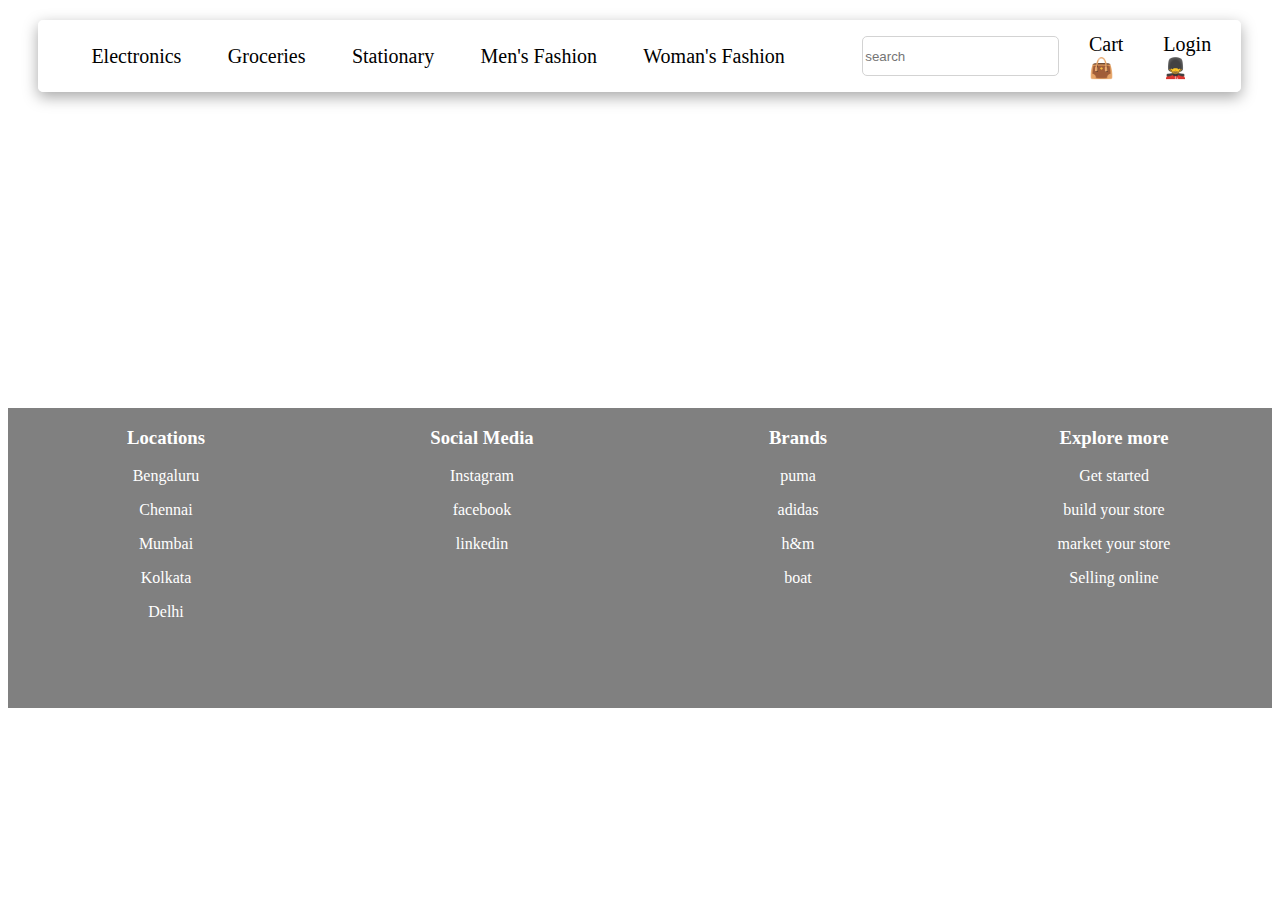
<file: footer.html>
<!DOCTYPE html>
<html lang="en">
<head>
    <meta charset="UTF-8">
    <meta name="viewport" content="width=device-width, initial-scale=1.0">
    <title>Document</title>
    <link rel="stylesheet" href="styles/style.css">
</head>
<body>
    
    <div id="navbar"></div>
    <div id="footer"></div>




    <script type="module" src="scripts/footer.js"></script>
</body>
</html>
</file>
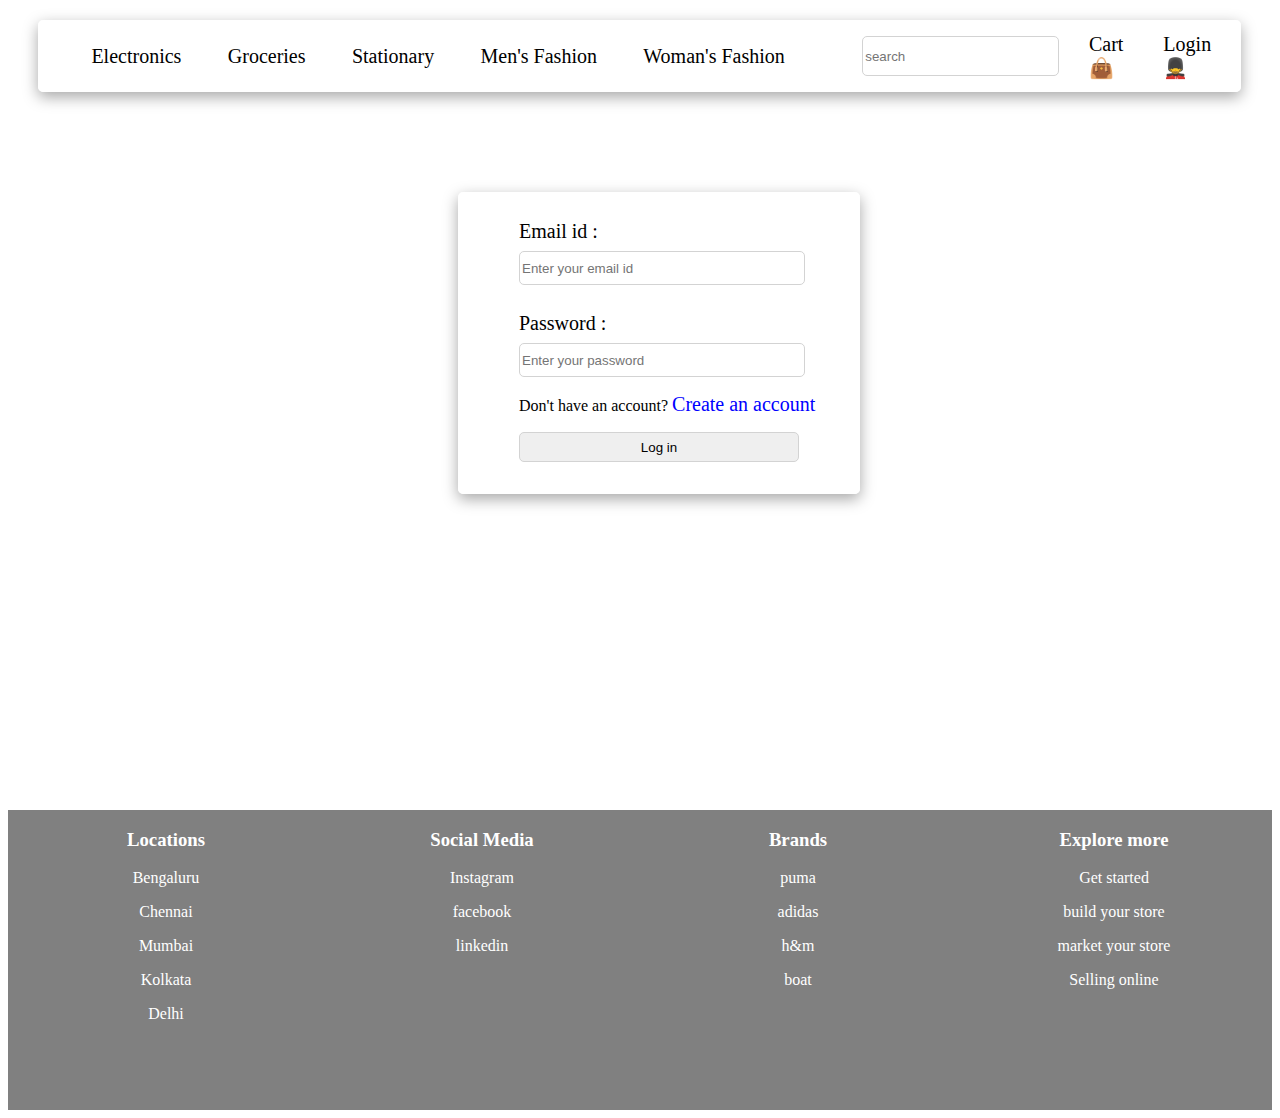
<file: login.html>
<!DOCTYPE html>
<html lang="en">
<head>
    <meta charset="UTF-8">
    <meta name="viewport" content="width=device-width, initial-scale=1.0">
    <title>Login</title>
    <link rel="stylesheet" href="/styles/style.css">
</head>
<body>
    <div id="navbar">
       
    </div>

        <form id="login" action="">
            <br>
        <label for="email">Email id : </label> &nbsp;
        <br>
        <input id="loginUsername" type="email" placeholder="Enter your email id">
        <br>
        <br>
        <label for="password">Password : </label>
        <br>
        <input id="loginPassword" type="password" placeholder="Enter your password">

        <br>
        <p>Don't have an account? <a href="signup.html">Create an account</a> </p>
        <!-- <button id="sign" >Login</button> -->
        <input type="submit" name="" id="" value="Log in">
    </form>
   
    <div id="footer"></div>
</body>
</html>

<script src="/scripts/login.js" type="module"></script>
</file>
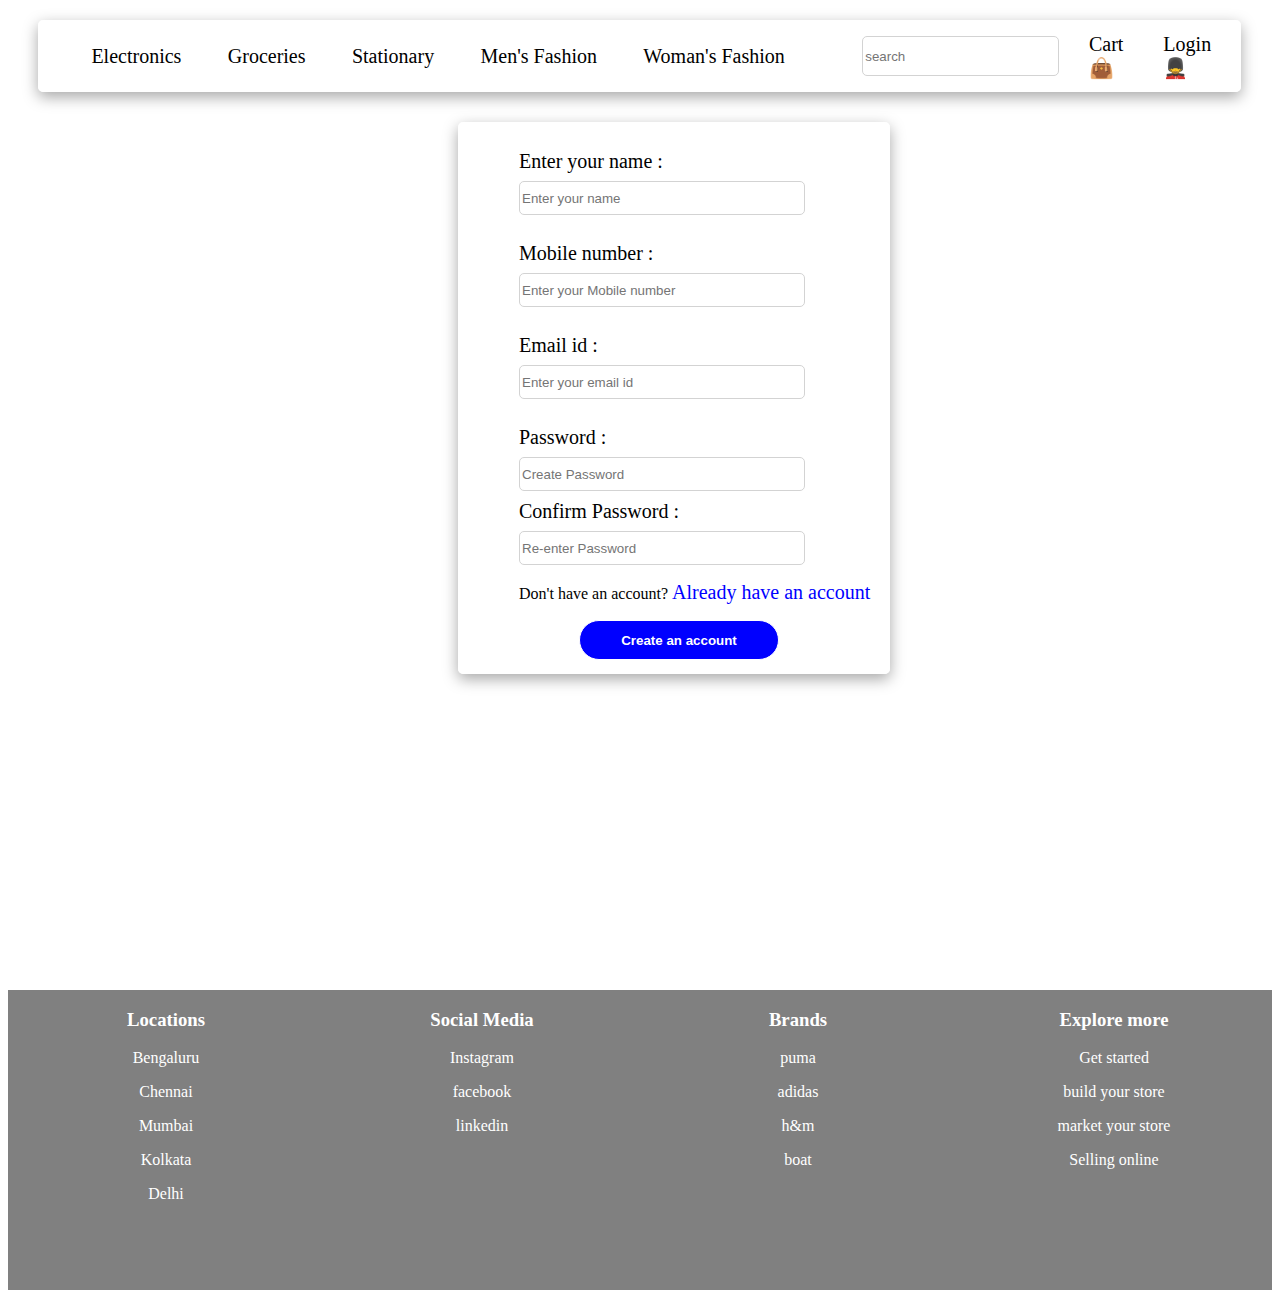
<file: signup.html>
<!DOCTYPE html>
<html lang="en">
<head>
    <meta charset="UTF-8">
    <meta name="viewport" content="width=device-width, initial-scale=1.0">
    <title>Signup</title>
    <link rel="stylesheet" href="/styles/style.css">
</head>
<body>
    <div id="navbar">
         </div>

        <form id="signup" action="">
            <br>
            <label for="name">Enter your name : </label> &nbsp;
            <br>
            <input id="user_name" type="text" placeholder="Enter your name" required>
            <br>
            <br>
            <label for="number">Mobile number : </label> &nbsp;
            <br>
            <input  id="user_number" type="number" placeholder="Enter your Mobile number" required>
            <br>
            <br>
        <label for="email">Email id : </label> &nbsp;
        <br>
        <input  id="user_email" type="email" placeholder="Enter your email id" required>
        <br>
        <br>
        <label for="password">Password : </label>
        <br>
        <input id="user_password" type="password" placeholder="Create Password" required>
        <br>
        <label for="password"> Confirm Password : </label>
        <br>
        <input id="user_password_confirm" type="text" placeholder="Re-enter Password" required>
        <br>
        <p>Don't have an account? <a href="login.html">Already have an account</a> </p>
        <button id="sign" >Create an account</button>
    </form>

    <div id="footer"></div>
</body>
</html>

<script src="/scripts/signup.js" type="module"></script>
</file>
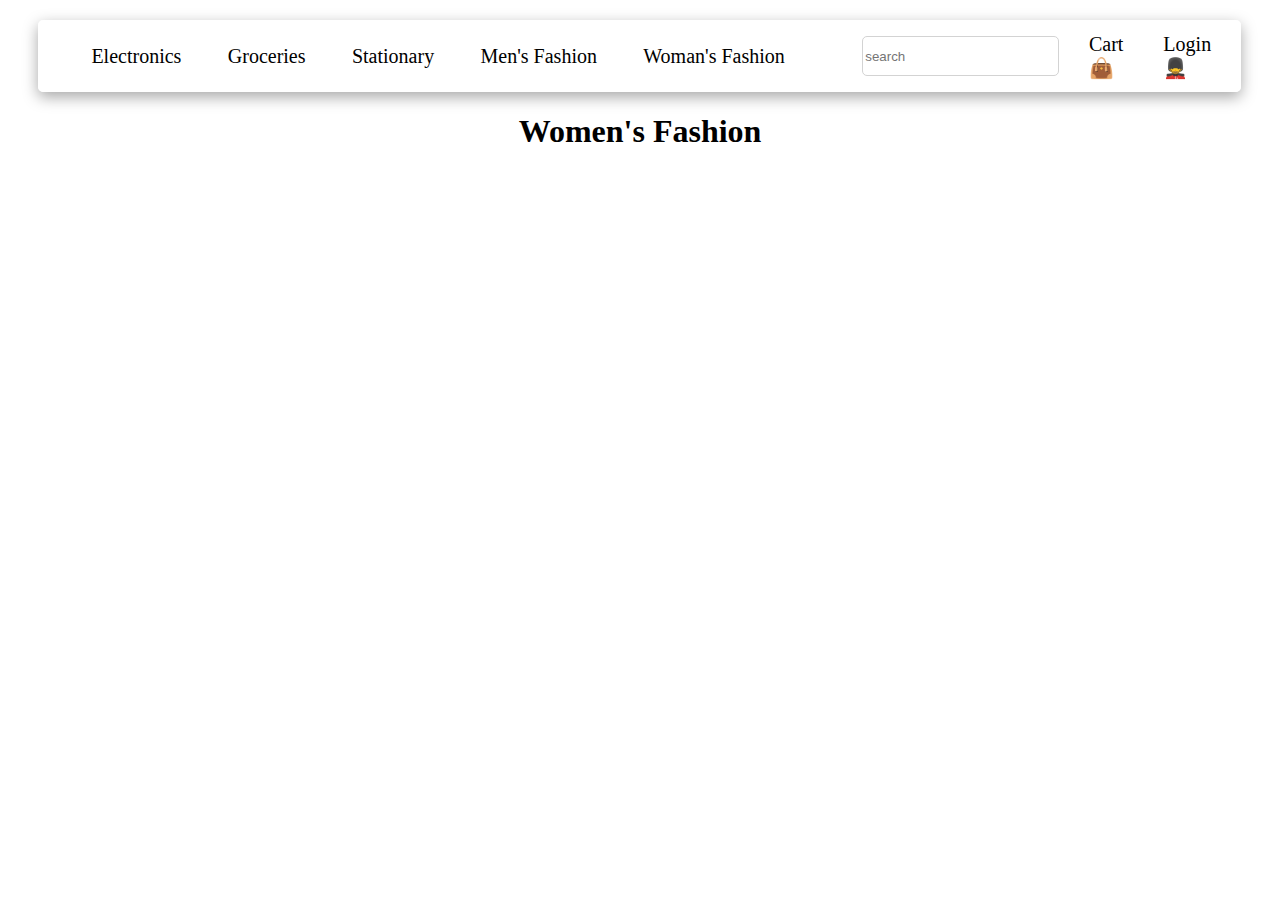
<file: women.html>
<!DOCTYPE html>
<html lang="en">
<head>
    <meta charset="UTF-8">
    <meta name="viewport" content="width=device-width, initial-scale=1.0">
    <title>Women's Fashion</title>
    <link rel="stylesheet" href="styles/style.css">
</head>
<body>

    <div id="navbar"></div>
    <h1>Women's Fashion</h1>
    <div id="womenFashion"></div>
</body>
</html>

<script type="module" src="scripts/women.js"></script>
</file>
<file: styles/style.css>
#container{
    width: 100%;
    height: 800px;
    border: 1px solid white;
}
#navbar{
    width: 95%;
    height: 70px;
    border: 1px solid white;
    display: flex;
    align-items: center;
    margin-top: 20px;
    margin-left: 30px;
    box-shadow: rgba(0, 0, 0, 0.35) 0px 5px 15px;
    border-radius: 5px;
}
.nav{
    width: 800px;
    height: 50px;
    border: 1px solid white;
    margin-left: 5px;
    display: flex;
   justify-content: space-evenly;
   align-items: center;
}
#navbar>input{
    width: 200px;
    height: 40px;
    border: 1px solid lightgray;
    margin-left: 30px;
    border-radius: 5px;
    margin-right: 30px;

}
#banner{
    width: 85%;
    height: 400px;
    border: 1px solid white;
    align-items: center;
    margin: auto;
    border-radius: 5px;
}
#banner>img{
   width: 100%;
   height: 100%;
   border-radius: 5px;
}
a{
   text-decoration: none;
   font-size: 20px;
   color: black;
}

#products{
    width: 100%;
    height: 300px;
    border: 1px solid black;
}
#products>h2{
    text-align: center;
}

/* login page */
#login{
    width: 400px;
    height: 300px;
    border: 1px solid white;
    margin-left: 450px;
    margin-top: 100px;
    border-radius: 5px;
    box-shadow: rgba(0, 0, 0, 0.35) 0px 5px 15px;
}
#login>label{
    font-size: 20px;
    margin-left: 60px;
    line-height: 40px;
    
    
}
#login>input{
    width: 280px;
    height: 30px;
    border: 1px solid lightgray;
    margin-left: 60px;
    border-radius: 5px;
}
#login>p{
    margin-left: 60px;
}
#login>p>a{
    color: blue;
}
#login>#sign{
    width: 120px;
    height: 40px;
    border: 1px solid white;
    margin-left: 150px;
    border-radius: 20px;
    background-color: blue;
    color: white;
    font-weight: bolder;
}

/* signup */
#signup{
    width: 430px;
    height: 550px;
    border: 1px solid white;
    margin-left: 450px;
    margin-top: 30px;
    border-radius: 5px;
    box-shadow: rgba(0, 0, 0, 0.35) 0px 5px 15px;
}
#signup>label{
    font-size: 20px;
    margin-left: 60px;
    line-height: 40px;
    
}
#signup>input{
    width: 280px;
    height: 30px;
    border: 1px solid lightgray;
    margin-left: 60px;
    border-radius: 5px;
}
#signup>p{
    margin-left: 60px;
}
#signup>p>a{
    color: blue;
}
#signup>#sign{
    width: 200px;
    height: 40px;
    border: 1px solid white;
    margin-left: 120px;
    border-radius: 20px;
    background-color: blue;
    color: white;
    font-weight: bolder;
}
#products{
    display: flex;
    gap: 40px;
    align-items: center;

}
.product1{
    width: 200px;
    height: 280px;
    border: 1px solid black;
   
}
.product1>img{
    width: 100%;
    height: 150px;
}
#productList{
    width: 100%;
    height: 500px;
    border: 1px solid black;
}
#createdList{
    width: 100%;
    height: 340px;
    border: 1px solid black;
}
#createdList>img{
    width: 100%;
    height: 180px;
}


/* groceries page */
#groceryList{
    width: 100%;
    height: 100%;
    border: 1px solid white;
    display: grid;
    grid-template-columns: repeat(4,1fr);

}
#groceryList>#groceryBox{
    width: 300px;
    height: 400px;
    border: 1px solid lightgray;
    margin-top: 20px;
}
#groceryBox>img{
    width: 100%;
    height: 200px;
}
#groceryBox>h2{
    text-align: center;
}
#groceryBox>p{
    text-align: center;
}
#groceryBox>h3{
    text-align: center;
}

/* stationary page */
#stationaryList{
    width: 100%;
    height: 100%;
    border: 1px solid white;
    display: grid;
    grid-template-columns: repeat(4,1fr);

}
#stationaryList>#stationaryBox{
    width: 300px;
    height: 400px;
    border: 1px solid lightgray;
    margin-top: 20px;
}
#stationaryBox>img{
    width: 100%;
    height: 200px;
}
#stationaryBox>h2{
    text-align: center;
}
#stationaryBox>p{
    text-align: center;
}
#stationaryBox>h3{
    text-align: center;
}

/* menFashion page */
#menFashion{
    width: 100%;
    height: 100%;
    border: 1px solid white;
    display: grid;
    grid-template-columns: repeat(4,1fr);

}
#menFashion>#menFashionBox{
    width: 300px;
    height: 400px;
    border: 1px solid lightgray;
    margin-top: 20px;
}
#menFashionBox>img{
    width: 100%;
    height: 200px;
}
#menFashionBox>h2{
    text-align: center;
}
#menFashionBox>p{
    text-align: center;
}
#menFashionBox>h3{
    text-align: center;
}

/* women's fashion */
#womenFashion{
    width: 100%;
    height: 100%;
    border: 1px solid white;
    display: grid;
    grid-template-columns: repeat(4,1fr);

}
#womenFashion>#womenfashionBox{
    width: 300px;
    height: 400px;
    border: 1px solid lightgray;
    margin-top: 20px;
}
#womenfashionBox>img{
    width: 100%;
    height: 200px;
}
#womenfashionBox>h2{
    text-align: center;
}
#womenfashionBox>p{
    text-align: center;
}
#womenfashionBox>h3{
    text-align: center;
}
/* button */

button{
    width: 80px;
    height: 27px;
    border: 1px solid lightgray; 
    margin-left: 110px;
    border-radius: 5px;
    color: white;
    background-color: rgb(153, 24, 24);
}



/* electronics page  */
h1{
    text-align: center;
}
/* Product container */
#electronicsList1 {
    width: 100%;
    display: grid;
    grid-template-columns: repeat(4, 1fr);
    gap: 20px; /* Adjust as needed */
    padding: 20px; /* Adjust as needed */
}

/* Individual product box */
.productBox {
    width: 300px;
    height: 400px;
    border: 1px solid lightgray;
    border-radius: 5px;
    padding: 10px;
    background-color: #f9f9f9; /* Adjust as needed */
}

/* Product image */
.productBox img {
    width: 300px;
    height:300px;
    height: auto; /* Maintain aspect ratio */
    border-radius: 5px;
}

/* Product name */
.productBox h2 {
    font-size: 16px;
    margin: 10px 0;
    text-align: center;
}

/* Product description */
.productBox p {
    font-size: 14px;
    margin: 5px 0;
    text-align: center;
}

/* Product price */
.productBox h3 {
    font-size: 16px;
    font-weight: bold;
    margin: 10px 0;
    text-align: center;
}

/* Buy button */
.productBox button {
    display: block;
    width: 25%;
    padding: 8px 0;
    border: none;
    border-radius: 5px;
    background-color: rgb(153, 24, 24);
    color: white;
    font-size: 16px;
    cursor: pointer;
}

/* Hover effect for product boxes */
.productBox:hover {
    box-shadow: 0px 0px 10px rgba(0, 0, 0, 0.1);
    transition: box-shadow 0.3s ease;
}

/* footer page */
#footer{
   
    width: 100%;
    height: 300px;
    border: 0px solid black ;
    display: grid;
    grid-template-columns: repeat(4,1fr);
    margin-top: 25%;
    background-color: grey;
   
}
.foo{
    width: 100%;
    height: 300px;
    border: 0px solid black ;
    color: white;
}
.foo>h3{
    text-align: center;
    cursor: pointer;
}
.foo>p{
    text-align: center;
    cursor: pointer;
}
</file>
